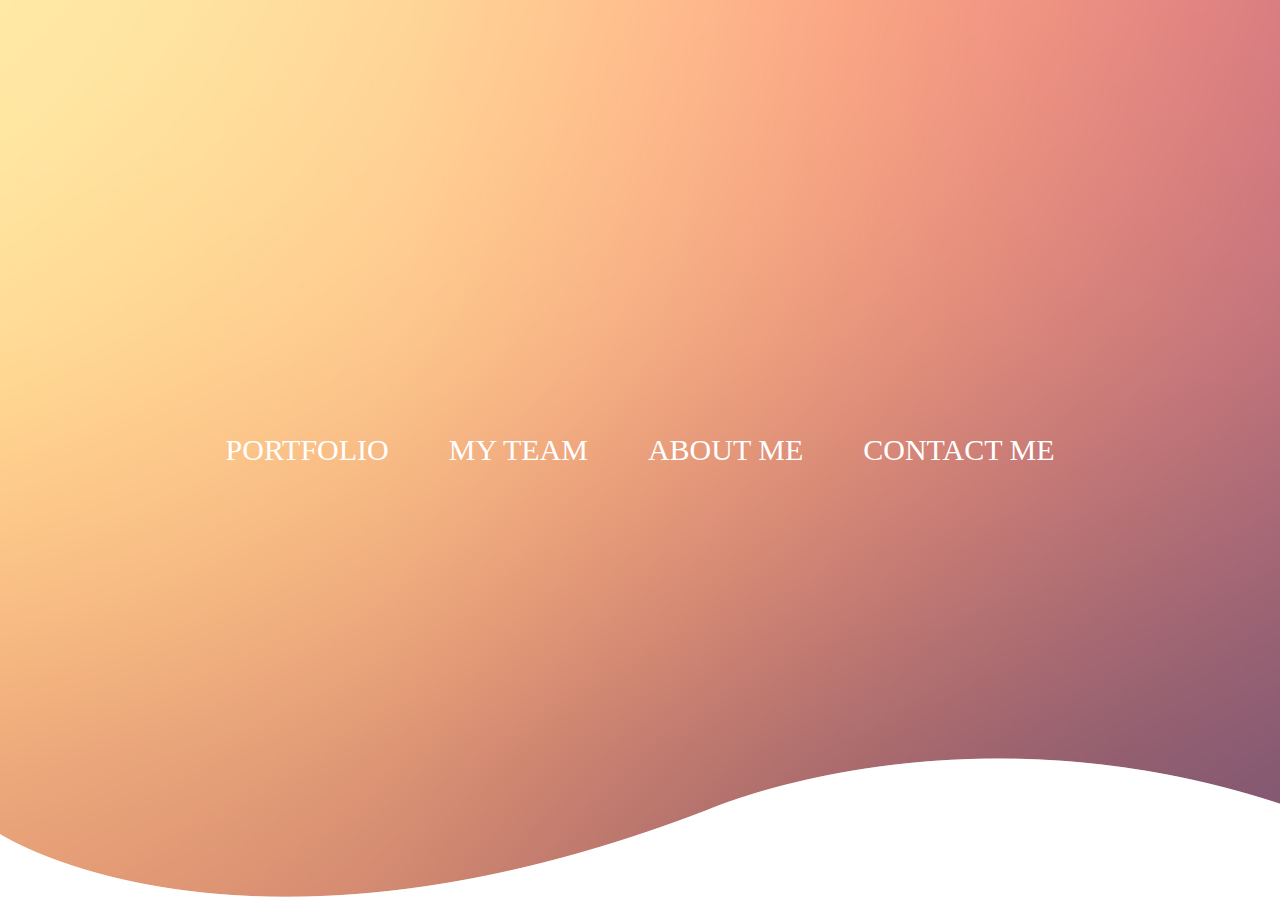
<file: index.html>
<!DOCTYPE html>
<html>
<head>
<title>Krio Designs</title>
<link rel="apple-touch-icon" sizes="57x57" href="/apple-icon-57x57.png">
<link rel="apple-touch-icon" sizes="60x60" href="/apple-icon-60x60.png">
<link rel="apple-touch-icon" sizes="72x72" href="/apple-icon-72x72.png">
<link rel="apple-touch-icon" sizes="76x76" href="/apple-icon-76x76.png">
<link rel="apple-touch-icon" sizes="114x114" href="/apple-icon-114x114.png">
<link rel="apple-touch-icon" sizes="120x120" href="/apple-icon-120x120.png">
<link rel="apple-touch-icon" sizes="144x144" href="/apple-icon-144x144.png">
<link rel="apple-touch-icon" sizes="152x152" href="/apple-icon-152x152.png">
<link rel="apple-touch-icon" sizes="180x180" href="/apple-icon-180x180.png">
<link rel="icon" type="image/png" sizes="192x192"  href="/android-icon-192x192.png">
<link rel="icon" type="image/png" sizes="32x32" href="/favicon-32x32.png">
<link rel="icon" type="image/png" sizes="96x96" href="/favicon-96x96.png">
<link rel="icon" type="image/png" sizes="16x16" href="/favicon-16x16.png">
<link rel="manifest" href="/manifest.json">
<meta name="msapplication-TileColor" content="#ffffff">
<meta name="msapplication-TileImage" content="/ms-icon-144x144.png">
<meta name="theme-color" content="#ffffff">
<link href="https://fonts.googleapis.com/css2?family=Press+Start+2P&display=swap" rel="stylesheet">
<link rel="stylesheet" href="style.css">
</head>
<body>
<section>
<div class="wave"></div>
</section>
<ul>
<li><a href="https://www.behance.net/kriodesigns">Portfolio</a></li>
<li><a href="https://discord.gg/eFkFSnG">My Team</a></li>
<li><a href="#">About Me</a></li>
<li><a href="#">Contact Me</a></li>
</ul>
</body>
</html>
</file>
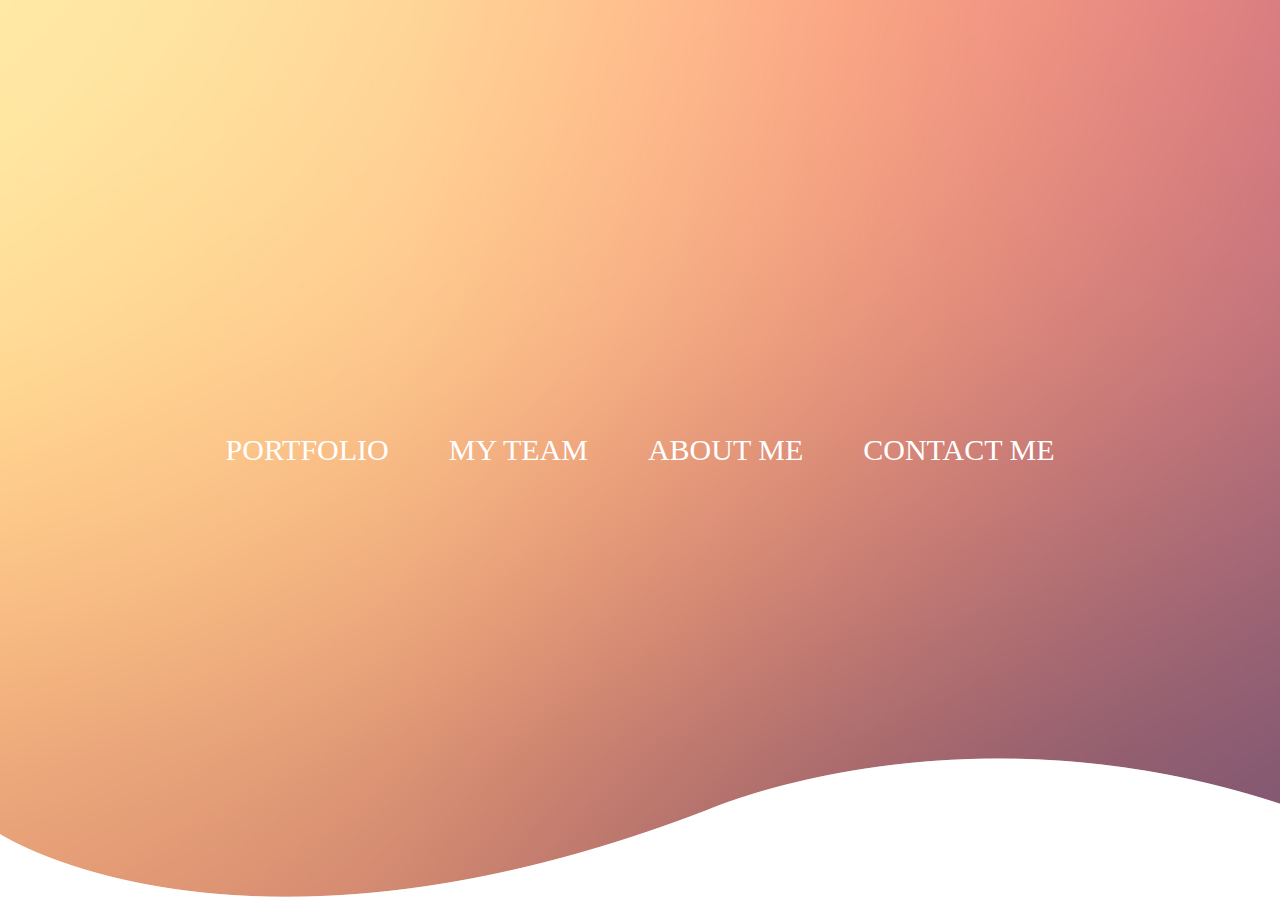
<file: Webpage V1.html.htm>
<!DOCTYPE html>
<html>
<head>
<title>Krio Designs</title>
<link href="https://fonts.googleapis.com/css2?family=Press+Start+2P&display=swap" rel="stylesheet">
<link rel="stylesheet" href="style.css">
</head>
<body>
<section>
<div class="wave"></div>
</section>
<ul>
<li><a href="https://www.behance.net/kriodesigns">Portfolio</a></li>
<li><a href="https://discord.gg/eFkFSnG">My Team</a></li>
<li><a href="#">About Me</a></li>
<li><a href="#">Contact Me</a></li>
</ul>
</body>
</html>
</file>
<file: style.css>
body
{
background: url(fade.jpg);
margin: 0;
padding: 0;
display: flex;
justify-content: center;
align-items: center;
height: 100vh;
}
ul
{
	margin:0;
	padding: 0;
	display: flex;
}
ul li
{
	list-style: none;
	margin: 0 20px;
	transition: 0.5s;
}
ul li a
{
	display: block;
	position: relative;
	text-decoration: none;
	padding: 10px;
	font-size: 30px;
	font-family: Press Start 2P;
	color: #fff;
	text-transform: uppercase;
	transition: 0.5s
}
ul:hover li a
{
	transform: scale(1.5);
	opacity: .2;
	filter: blur(5px);
}
ul li a:hover
{
	transform: scale(2);
	opacity: 1;
	filter: blur(0);
}
ul li a:before
{
	content: '';
	position: absolute;
	top: 0;
	left: 0;
	width: 100%;
	height: 100%;
	background: #ff0a0a;
	transition: transform 0.5s;
	transform-origin: right;
	transform: scaleX(0);
	z-index: -1;
}
ul li a:hover:before
{
	transition: transform 0.5s;
	transform-origin: left;
	transform: scaleX(1);
}
section
{
position: absolute;
width: 100%;
height: 100vh;
}
section .wave
{
	position: absolute;
	width: 100%;
	height: 142px;
	bottom: 0;
	Left: 0;
	background: url(wave.png);
	animation: animate 10s linear infinite;
}
section .wave:before
{
	content: '';
	width: 100%;
	height: 142px;
	background: url(wave.png);
	position: absolute;
	top: 0;
	Left: 0;
	opacity: 0.4;
	animation: animate-reverse 10s linear infinite;
}
@keyframes animate
{
	0%
	{
		background-position: 0;
	}
	100%
	{
		background-position: 1360px;
	}
}

@keyframes animate-reverse
{
	0%
	{
		background-position: 1360px;
	}
	100%
	{
		background-position: 0;
	}
}

.paragraph{
	font-size: 50px;
	line-height: 62px;
	font-family:'Press Start 2P', cursive;
	text-align: center;
}
.header{
	font-size: 70px;
	line-height: 62px;
	font-family:
}
.line{
	height: 20px;
}
.contact-form{
  width: 85%;
  max-width: 600px;
  background: #f1f1f1;
  position: absolute;
  top: 50%;
  left: 50%;
  transform: translate(-50%,-50%);
  padding: 30px 40px;
  box-sizing: border-box;
  border-radius: 8px;
  text-align: center;
  box-shadow: 0 0 20px #000000b3;
  font-family: "Montserrat",sans-serif;
}
.contact-form h1{
  margin-top: 0;
  font-weight: 200;
}
.txtb{
  border:1px solid gray;
  margin: 8px 0;
  padding: 12px 18px;
  border-radius: 8px;
}
.txtb label{
  display: block;
  text-align: left;
  color: #333;
  text-transform: uppercase;
  font-size: 14px;
}
.txtb input,.txtb textarea{
  width: 100%;
  border: none;
  background: none;
  outline: none;
  font-size: 18px;
  margin-top: 6px;
}
.btn{
  display: inline-block;
  background: #9b59b6;
  padding: 14px 0;
  color: white;
  text-transform: uppercase;
  cursor: pointer;
  margin-top: 8px;
  width: 100%;
}
</file>
